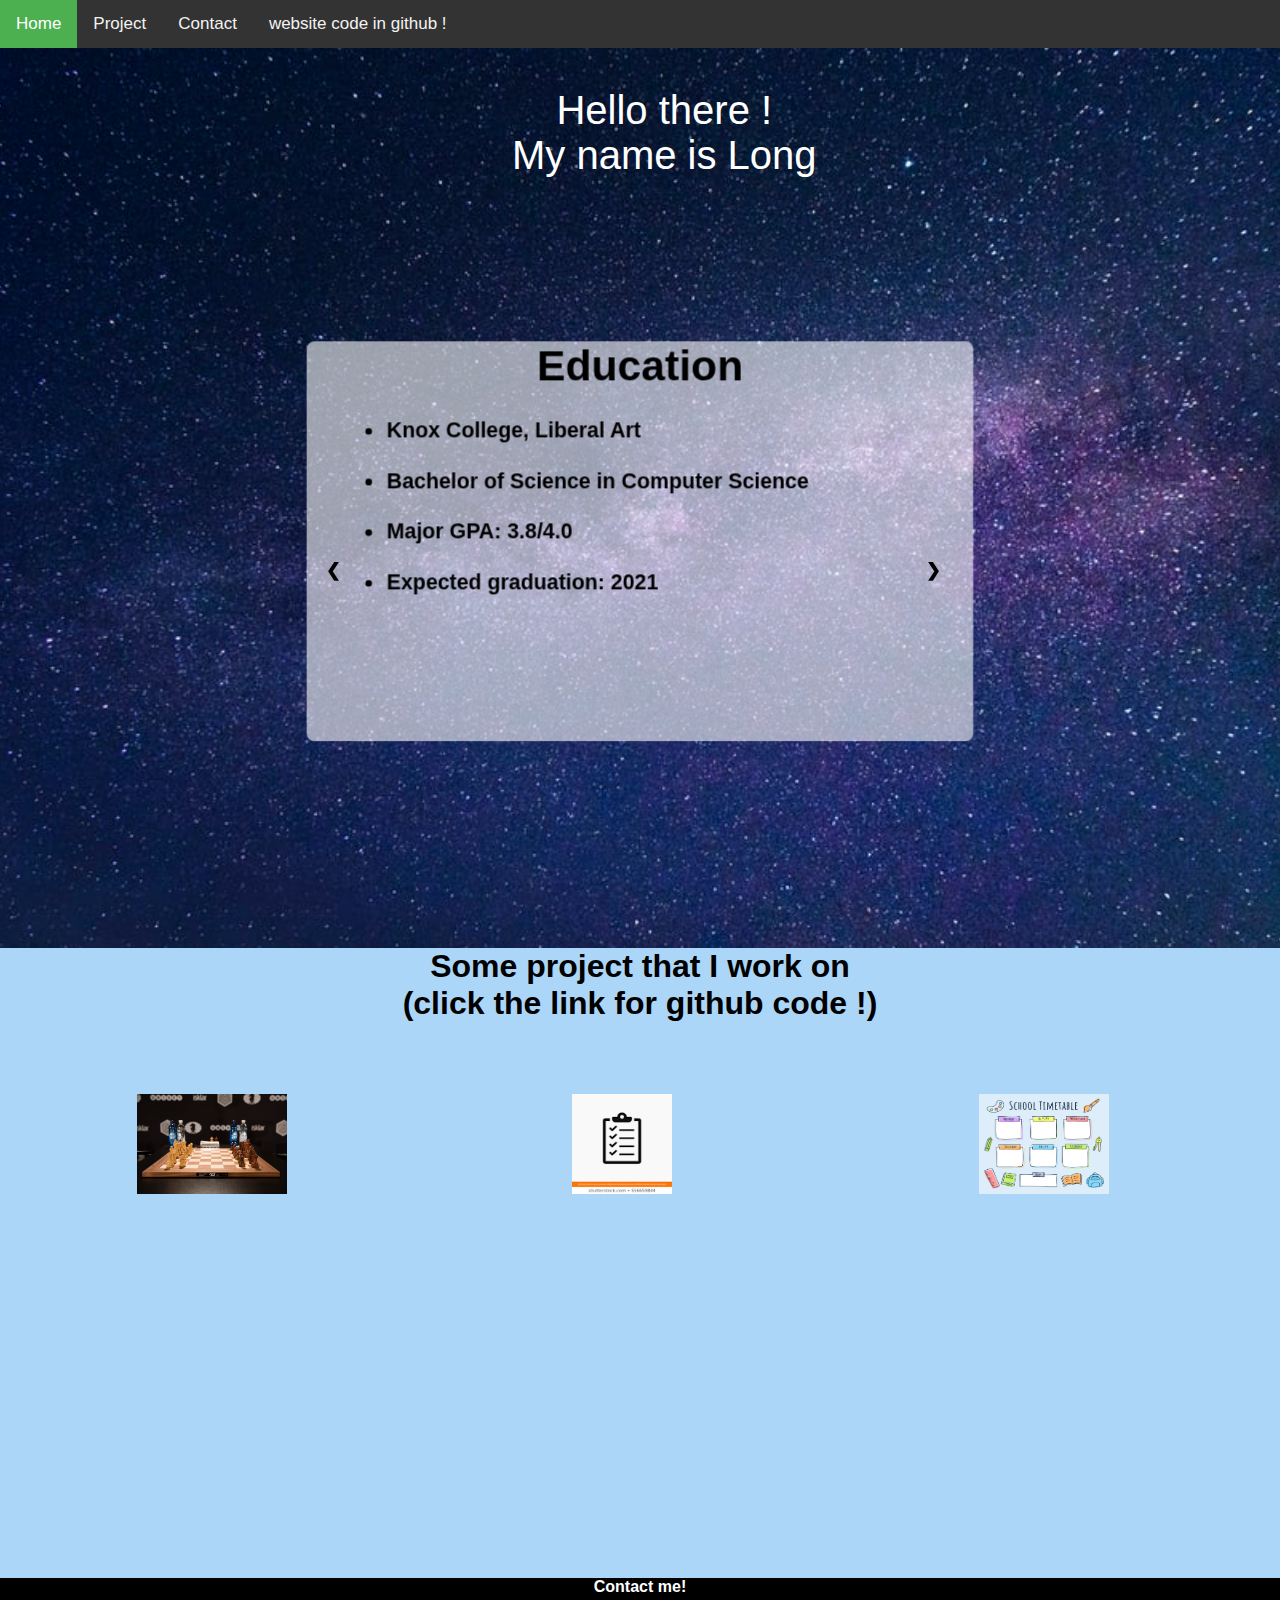
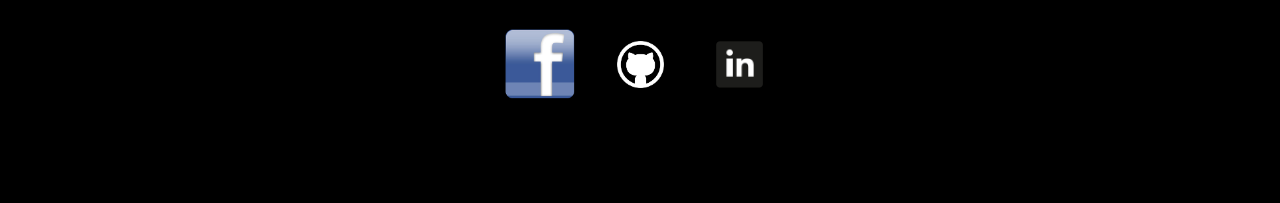
<file: index.html>
<!DOCTYPE html>
<html>
    <head>
       <meta name="viewport" content="width=device-width, initial-scale=1.0">
        <link href="background.css" type="text/css" rel="stylesheet" />
        <script src="https://ajax.googleapis.com/ajax/libs/jquery/3.4.1/jquery.min.js"></script>
        <script type = "text/javascript" src = "SlideShow.js"></script>
        <title> Long</title>
    </head>
    <body>
    
    <div class="navigation">
        <section id="home_section"></section>
        <a class="active" href="#home">Home</a>
        <a class = "nav-project" href="#Project">Project</a>
        <a class = "nav-contact" href="#Contact">Contact</a>
        <a href = "https://github.com/long1710/long1710.github.io">website code in github !</a>
    </div> 
     
    <div class ="page1">
        <div class = "quotation">
            <p> Hello there ! </br>
                    My name is Long
                </p>
        </div>
            
            
        <div class = "container" >
                <div class= "introduction">
                    <div class="information">
                        <h1>Education</h1>
                        <ul class="Courses">
                            <li>Knox College, Liberal Art</li>
                            <li>Bachelor of Science in Computer Science</li>
                            <li>Major GPA: 3.8/4.0</li>
                            <li>Expected graduation: 2021</li>
                        </ul>
                    </div>
                    <div class="information">
                        <h1>Past time</h1>
                            <ul class="Courses">
                            <li>Reading fantasy novel</li>
                            <li>Playing sports: swimming, soccer, chess</li>
                            <li>Baking, cooking ( especially asian cuisine )</li>
                        </ul>
                    </div>
                    <div class="information">
                        <h1>Courses</h1>
                        <ul class="Courses">
                            <li>CS141: Introduction to Computer Science</li>
                            <li>CS142: Program Design and Methodology</li>
                            <li>CS208: Programming Languages </li>
                            <li>CS205: Algorithm Design and Analysis</li>
                        </ul>
                    </div>
                </div>

                <button class = "prev"> &#10094; </button>
                <button class = "next"> &#10095;</button>
        </div>
    </div>
    
    

    <div class="project">
        <h1> Some project that I work on<br> (click the link for github code !) </h1>
        <section id="Project"></section>
  
        <div class = "chess">
          <div class = "Image" >
            <img src="chess.jpg" width = "150px" height = "100px">
          </div>
          <div class = "descriptions">
            <a href = "https://github.com/long1710/traditional-game/blob/master/chess/chess%20logic">Chess</a>
            <p> a board game of strategic skill for two players, played on a checkered board </p>
          </div>
        </div>
  
  
        <div class = "timeTables">
          <div class ="Image">
            <img src = "timeTable.jped.jpg" width = "130px" height = "100px">
          </div>
          <div class ="descriptions">
            <a href = "https://github.com/long1710/Timetable">Timetable</a>
            <p> a simple javascript program to take result from webpage to parse to mine </p>
          </div>
        </div>
  
        <div class = "minesweeper">
          <div class ="Image">
            <img src = "checklist.png" width ="100px" height ="100px">
          </div>
          <div class = "descriptions">
            <a href ="https://github.com/long1710/check-list">todo app</a>
            <p> a website that you can put in action and requirement of your action</p>
          </div>
        </div>
    </div>

    <div class="contact">
        <section id="Contact"></section>
        <h4>Contact me!</h4>
        <a href = "https://www.facebook.com/le.duylong.73">
        <image class = "contactIcon" src = "facebook.jpg" width = "75" height = "75">
        </a>
        <a href = "https://github.com/long1710">
        <image class = "contactIcon" src = "github.png" width = "75" height = "75" >
        </a>
        <a href = "https://www.linkedin.com/in/long-le-150a73180">
        <image class = "contactIcon" src = "linkedin.png" width ="75" height = "75">
        </a>
    </div>
</html>
</file>
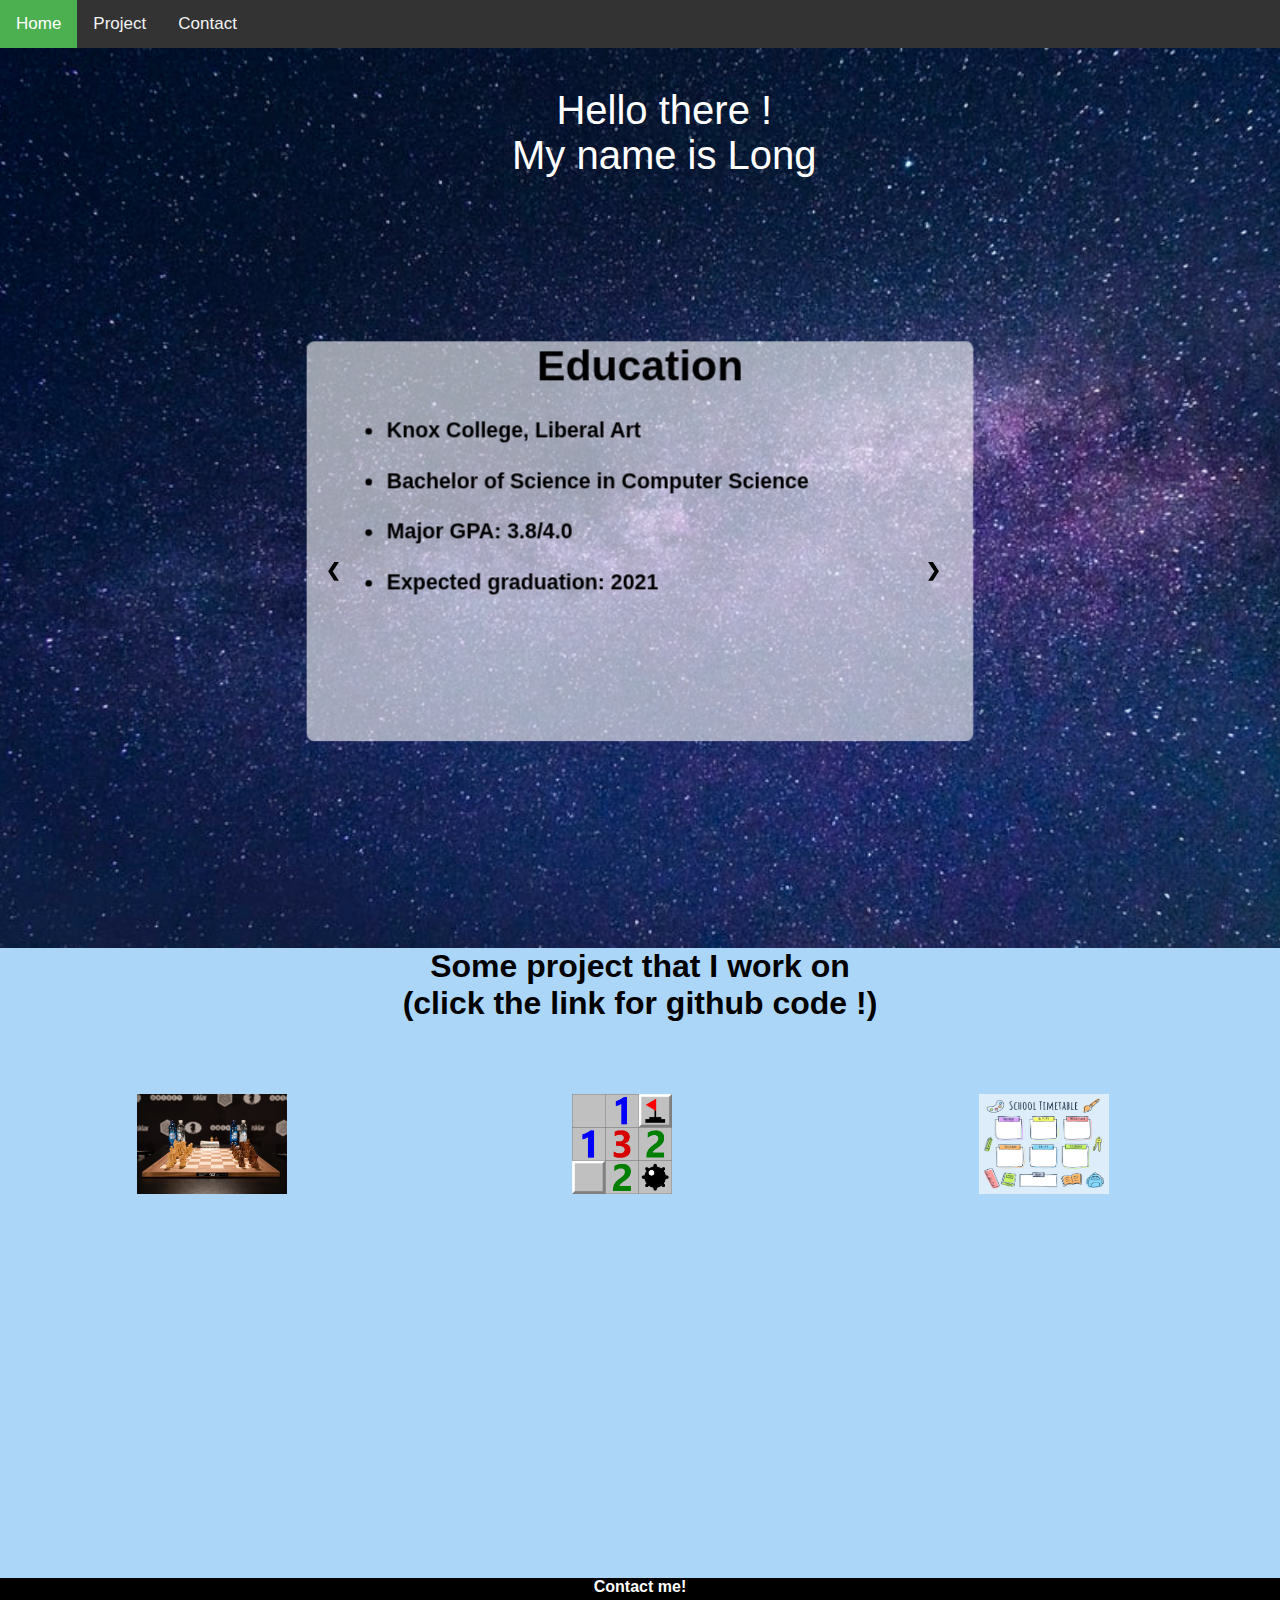
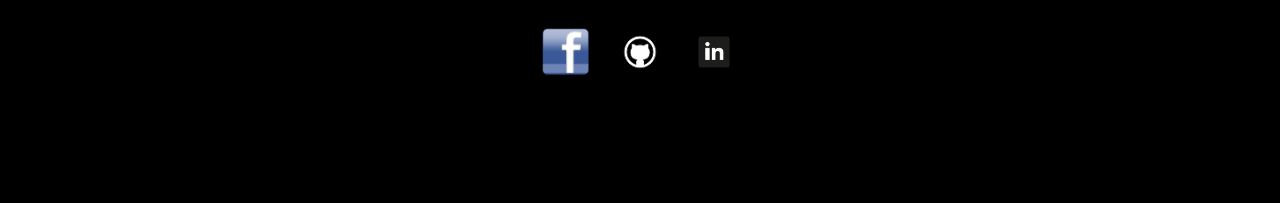
<file: website.html>
<!DOCTYPE html>
<html>
    <head>
        <link href="background.css" type="text/css" rel="stylesheet" />
        <script src="https://ajax.googleapis.com/ajax/libs/jquery/3.4.1/jquery.min.js"></script>
        <script type = "text/javascript" src = "SlideShow.js"></script>
        <title> Long</title>
    </head>
    <body>
    
    <div class="navigation">
        <section id="home_section"></section>
        <a class="active" href="#home">Home</a>
        <a class = "nav-project" href="#Project">Project</a>
        <a class = "nav-contact" href="#Contact">Contact</a>
    </div> 
     
    <div class ="page1">
        <div class = "quotation">
            <p> Hello there ! </br>
                    My name is Long
                </p>
        </div>
            
            
        <div class = "container" >
                <div class= "introduction">
                    <div class="information">
                        <h1>Education</h1>
                        <ul class="Courses">
                            <li>Knox College, Liberal Art</li>
                            <li>Bachelor of Science in Computer Science</li>
                            <li>Major GPA: 3.8/4.0</li>
                            <li>Expected graduation: 2021</li>
                        </ul>
                    </div>
                    <div class="information">
                        <h1>Past time</h1>
                            <ul class="Courses">
                            <li>Reading fantasy novel</li>
                            <li>Playing sports: swimming, soccer, chess</li>
                            <li>Baking, cooking ( especially asian cuisine )</li>
                        </ul>
                    </div>
                    <div class="information">
                        <h1>Courses</h1>
                        <ul class="Courses">
                            <li>CS141: Introduction to Computer Science</li>
                            <li>CS142: Program Design and Methodology</li>
                            <li>CS208: Programming Languages </li>
                            <li>CS205: Algorithm Design and Analysis</li>
                        </ul>
                    </div>
                </div>

                <button class = "prev"> &#10094; </button>
                <button class = "next"> &#10095;</button>
        </div>
    </div>
    
    

    <div class="project">
        <h1> Some project that I work on<br> (click the link for github code !) </h1>
        <section id="Project"></section>
  
        <div class = "chess">
          <div class = "Image" >
            <img src="chess.jpg" width = "150px" height = "100px">
          </div>
          <div class = "descriptions">
            <a href = "https://github.com/long1710/traditional-game/blob/master/chess/chess%20logic">Chess</a>
            <p> a board game of strategic skill for two players, played on a checkered board </p>
          </div>
        </div>
  
  
        <div class = "timeTables">
          <div class ="Image">
            <img src = "timeTable.jped.jpg" width = "130px" height = "100px">
          </div>
          <div class ="descriptions">
            <a href = "https://github.com/long1710/parsingScore">Parsing score</a>
            <p> a simple javascript program to take result from webpage to parse to mine </p>
          </div>
        </div>
  
        <div class = "minesweeper">
          <div class ="Image">
            <img src = "minesweeper.jpg" width ="100px" height ="100px">
          </div>
          <div class = "descriptions">
            <a href ="https://github.com/long1710/class-project/tree/master/minesweeper%20(CS%20208-%20big%20quiz)">Minesweeper</a>
            <p> a simple game which purpose is to find or mark all the mine using the clue </p>
          </div>
        </div>
    </div>

    <div class="contact">
        <section id="Contact"></section>
        <h4>Contact me!</h4>
        <image class = "contactIcon" src = "facebook.jpg" width = "50" height = "50">
        <image class = "contactIcon" src = "github.png" width = "50" height = "50" >
        <image class = "contactIcon" src = "linkedin.png" width ="50" height = "50">
    </div>
</html>
</file>
<file: background.css>
body{
    margin:0;
}
/*nav bar*/
body {
   
    margin: 0;
    font-family: Arial, Helvetica, sans-serif;
}

.navigation {
    overflow: hidden;
    background-color: #333;
}

.navigation a {
    float: left;
    color: #f2f2f2;
    text-align: center;
    padding: 14px 16px;
    text-decoration: none;
    font-size: 17px;
}

.navigation a:hover {
     background-color: #ddd;
     color: black;
}

.navigation a.active {
    background-color: #4CAF50;
    color: white;
}



/*introduction css */
.page1{
    margin:0;
    text-align:center;
    position: relative;
    background-image: url("starry sky.jpg");
    height: 100vh;
    background-position: center;
    background-repeat: no-repeat;
    background-size: cover;
}

.container{
    position: relative;
    top: 50%;
    left: 50%;
    width: 500px;
    height: 300px;
    margin: 0;
    perspective: 800px;
    transform: translate(-50%, 0%);
}
.introduction{
    position: relative;
    width: 100%;
    height: 100%;
    transform-style: preserve-3d;
    transform: translateZ(-0px) rotateY(0);
    transition: transform 2s;
    box-sizing: border-box;
    bottom: 10vh;
}

.information{
    position: absolute;
    top: 0;
    left: 0;
    width: 500px;
    height: 300px;
    top: 10px;
    border-radius: 6px;
    background: rgba(255,255,255,0.6);
    box-sizing: border-box;
}
    .information:nth-child(1) {
        transform: rotateY(0deg) translateZ(200px); 
 
     }
 
     .information:nth-child(2) {
         transform: rotateY(120deg) translateZ(200px);

     }
 
     .information:nth-child(3) {
         transform: rotateY(240deg) translateZ(200px);

     }

.next, .prev{
    cursor: pointer;
    position: absolute;
    top: 20%;
    color: black;
    font-weight: bold;
    font-size: 18px;
    transition: 0.6s ease;
    background-color: rgba(255,255,255,0);
    border:none;
    outline-color:inherit;
}
.next{
    left:106%;
}

.prev{
    left:-14%;
}

li{
    font-weight:bold;
    font: 20px;
    margin: 20px;
    text-align: left;
}

.quotation{
    text-align: center;
    color: white;
    font-size: 40px;
    left: 40vw;
    position: absolute;
}

.transition-project{
    width: 20vw;
    height: 10vh;
    background-color: white;
    bottom:0;
    right: 0;
    position:absolute;

}


/*CSS of project*/
.project {

    background-color: rgba(137, 196, 244, 0.7);
    height: 70vh;
    text-align: top;
    position: relative;
}
    .project h1{
        text-align:center;

    }
    .project a{
        color:blue;
        font-size: 16px;
        text-decoration: none;
        margin: 12px;
    }
    .project a:hover{
        color: #00008b;
        font-size: 16px;
        margin: 12px;
        text-decoration:underline;
    }
    .project h6{
        font-size: 16px;
        margin: 12px;
    }



 .chess, .score, .minesweeper, .timeTables{
  width:30%; height:0px; margin:20px; 
  background-position: center;
  background-repeat: no-repeat;
  text-align: center;
  position: absolute;
  background-color: rgba(41, 241, 195, 1);
  top: 20%;
}

/*.description{
    width:100%; height:100%;
    background-color: rgba(41, 241, 195, 1) !important;
}*/
.chess{
    left:0;
}

.timeTables{
    left:65%;
}

.minesweeper{
    left: 32%;
}
/* image + hover */
.chess:hover, .score:hover, .minesweeper:hover, .timeTables:hover{
    -moz-transform: translate(-2px, -2px);
    -ms-transform: translate(-2px, -2px);
    -o-transform: translate(-2px, -2px);
    -webkit-transform: translate(-2px, -2px);
    transform: translate(-2px, -2px)
}

.descriptions p{
    font:bold;
    margin: 20px;
    text-align:left;
    font-size: 1.5em;
    color:gray;
}

/*FOOTER part*/
.contact{
    text-align: center;
    background-color:black;
    height:25vh;

}
.contact h4{
    color:white;
    text-align:center;
}
.contactIcon{
  margin: 10px;
}

a{
    text-decoration: none;
}

h1, h4{
    margin-top:0;
}
</file>
